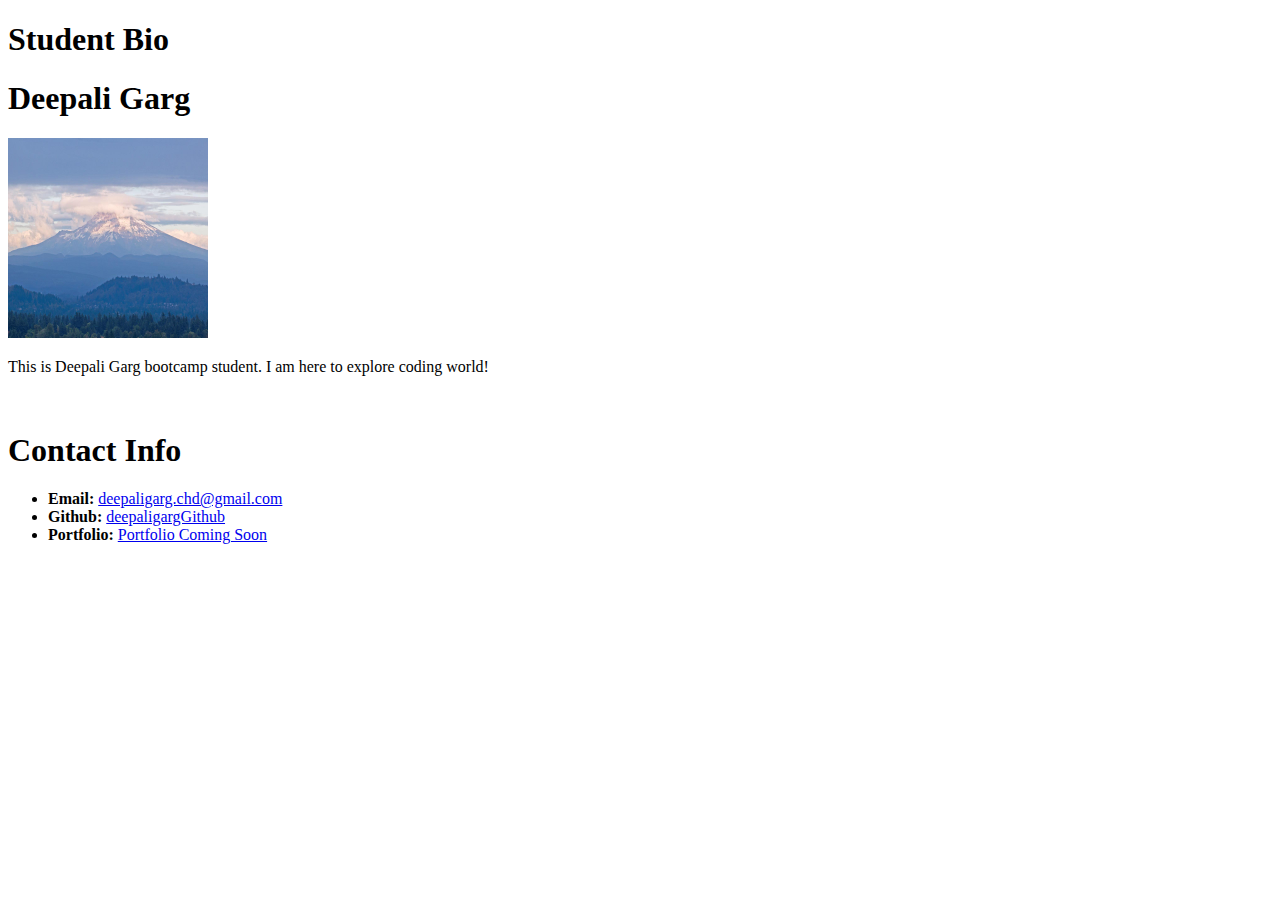
<file: index.html>
<!DOCTYPE html>
<html lang="en-us">

    <head>
        <meta charset="UTF-8">
        <h1>Student Bio</h1>  
    </head>

    <body>

            <!-- Header -->
             <h1>Deepali Garg</h1>

            <!-- Image -->
             <img src="mountain-landscape-clouds-2018.jpg" alt="Mountain" width="200" height="200"/>
         <p>This is Deepali Garg bootcamp student. I am here to explore coding world!</p>
        <br>
            <h1>Contact Info</h1>
            <!-- Link with New Tab -->
            <ul>  
                 <li> <strong> Email:</strong> <a href="mailto:deepaligarg.chd@gmail.com" target="_blank"> deepaligarg.chd@gmail.com</a> </li>
                 <li> <strong> Github:</strong> <a href="https://github.com/Deepali-Gtech/my-second-repo-example" target="_blank"> deepaligargGithub</a> </li>
                 <li> <strong> Portfolio:</strong> <a href="_blank" target="_blank">Portfolio Coming Soon</a> </li>   
            </ul>
        <br>




</body>

</html>
</file>
